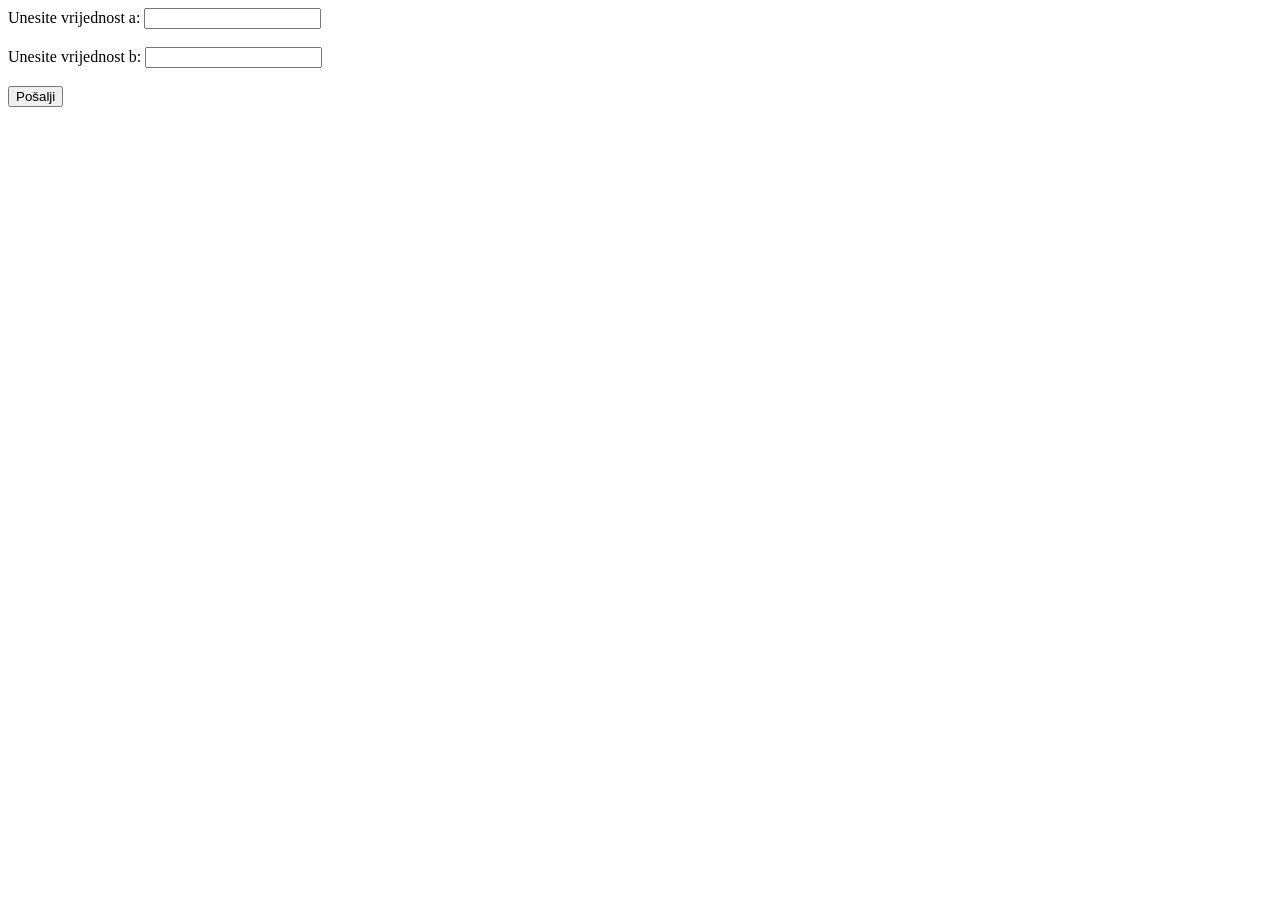
<file: vjezba04/index.html>
<!-- ZADATAK-4. -->
<!DOCTYPE html>
<html lang="en">
  <head>
    <meta charset="UTF-8" />
    <meta http-equiv="X-UA-Compatible" content="IE=edge" />
    <meta name="viewport" content="width=device-width, initial-scale=1.0" />
    <title>Da Vincijev kod</title>
  </head>
  <body>
    <form action="izracun.php" method="post">
      <label for="vrijednot-a">Unesite vrijednost a: </label>
      <input type="number" name="vrijednost-a" id="a" />
      <br />
      <br />
      <label for="vrijednot-b">Unesite vrijednost b: </label>
      <input type="number" name="vrijednost-b" id="b" />
      <br />
      <br />
      <button type="submit">Pošalji</button>
    </form>
  </body>
</html>
</file>
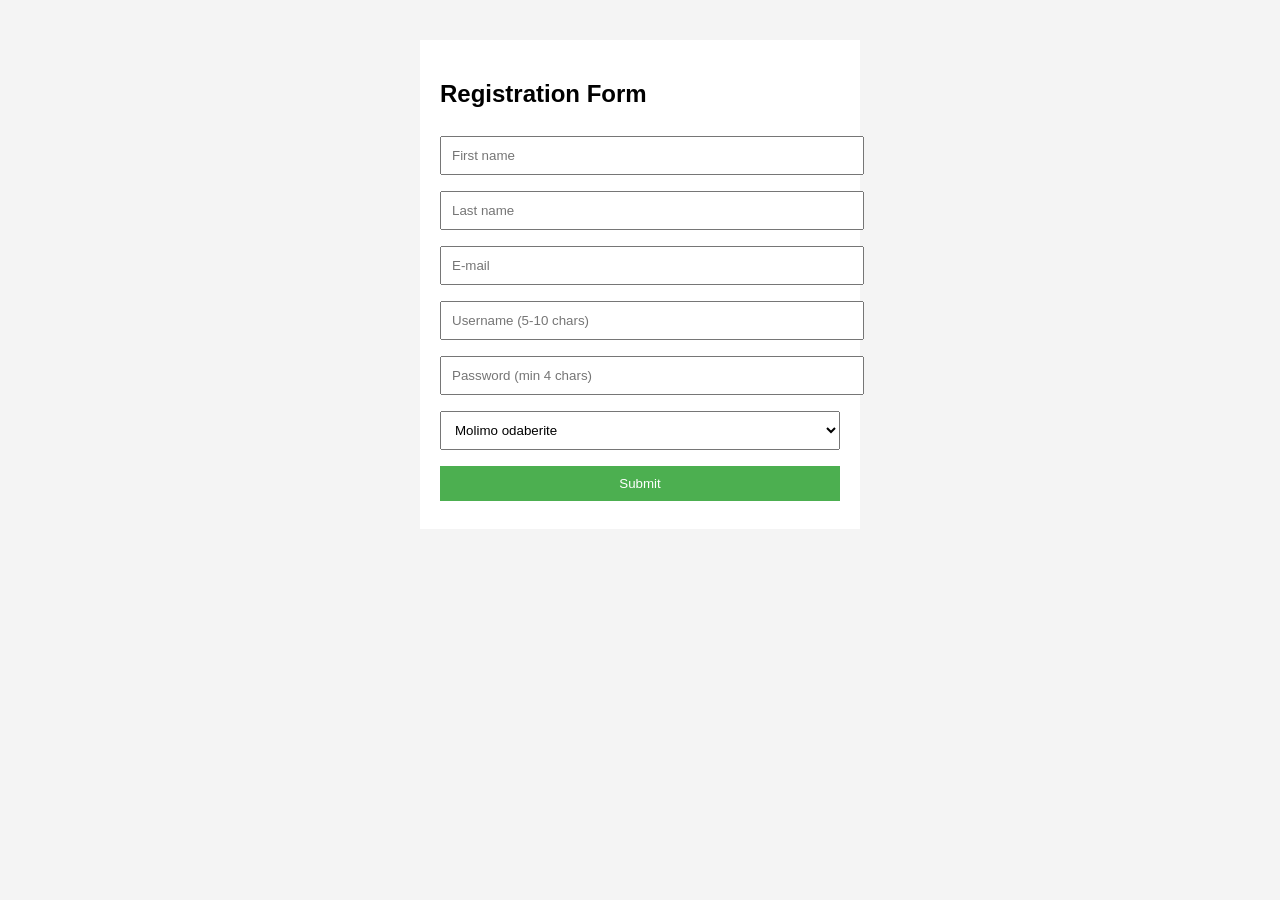
<file: vjezbe/vjezba16/register.html>
<!DOCTYPE html>
<html lang="hr">
<head>
    <meta charset="UTF-8">
    <title>Registration Form</title>
    <style>
        body { font-family: Arial; background: #f4f4f4; }
        .container { width: 400px; margin: 40px auto; background: #fff; padding: 20px; }
        input, select, button { width: 100%; padding: 10px; margin: 8px 0; }
        button { background: #4CAF50; color: white; border: none; cursor: pointer; }
    </style>
</head>
<body>

<div class="container">
    <h2>Registration Form</h2>

    <form action="save_user.php" method="POST">
        <input type="text" name="first_name" placeholder="First name" required>

        <input type="text" name="last_name" placeholder="Last name" required>

        <input type="email" name="email" placeholder="E-mail" required>

        <input type="text" name="username" placeholder="Username (5-10 chars)"
               minlength="5" maxlength="10" required>

        <input type="password" name="password" placeholder="Password (min 4 chars)"
               minlength="4" required>

        <select name="country" required>
            <option value="">Molimo odaberite</option>
            <option value="Hrvatska">Hrvatska</option>
            <option value="Srbija">Srbija</option>
            <option value="BiH">BiH</option>
            <option value="Slovenija">Slovenija</option>
        </select>

        <button type="submit">Submit</button>
    </form>
</div>

</body>
</html>
</file>
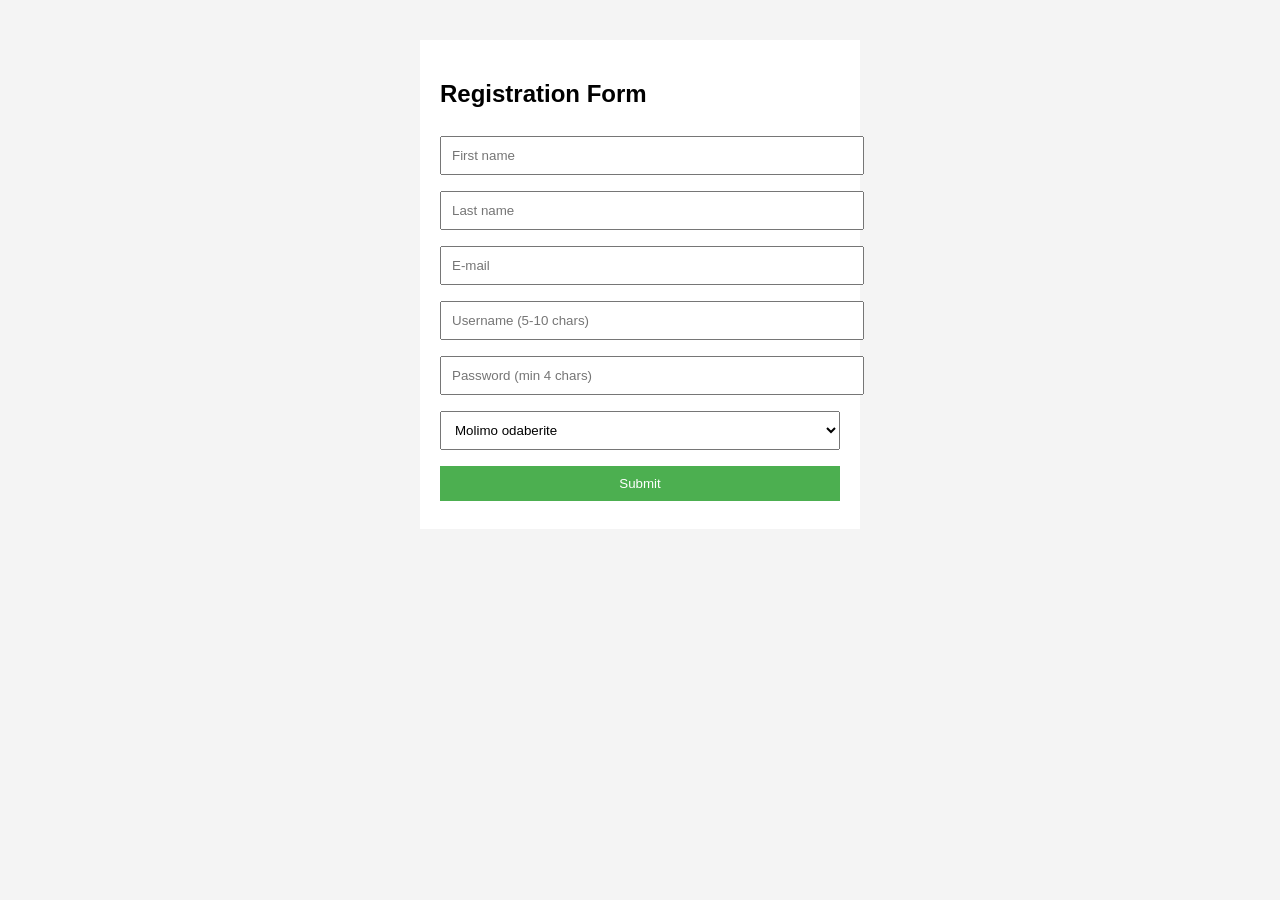
<file: vjezbe/vjezba17/register.html>
<!DOCTYPE html>
<html lang="hr">
<head>
    <meta charset="UTF-8">
    <title>Registration Form</title>
    <style>
        body { font-family: Arial; background: #f4f4f4; }
        .container { width: 400px; margin: 40px auto; background: #fff; padding: 20px; }
        input, select, button { width: 100%; padding: 10px; margin: 8px 0; }
        button { background: #4CAF50; color: white; border: none; cursor: pointer; }
    </style>
</head>
<body>

<div class="container">
    <h2>Registration Form</h2>

    <form action="save_user.php" method="POST">
        <input type="text" name="first_name" placeholder="First name" required>

        <input type="text" name="last_name" placeholder="Last name" required>

        <input type="email" name="email" placeholder="E-mail" required>

        <input type="text" name="username" placeholder="Username (5-10 chars)"
               minlength="5" maxlength="10" required>

        <input type="password" name="password" placeholder="Password (min 4 chars)"
               minlength="4" required>

        <select name="country_id" required>
			<option value="">Molimo odaberite</option>
			<option value="1">Argentina</option>
			<option value="2">Australia</option>
			<option value="3">Hrvatska</option>
			<option value="4">Srbija</option>
			<option value="5">BiH</option>
		</select>


        <button type="submit">Submit</button>
    </form>
</div>

</body>
</html>
</file>
